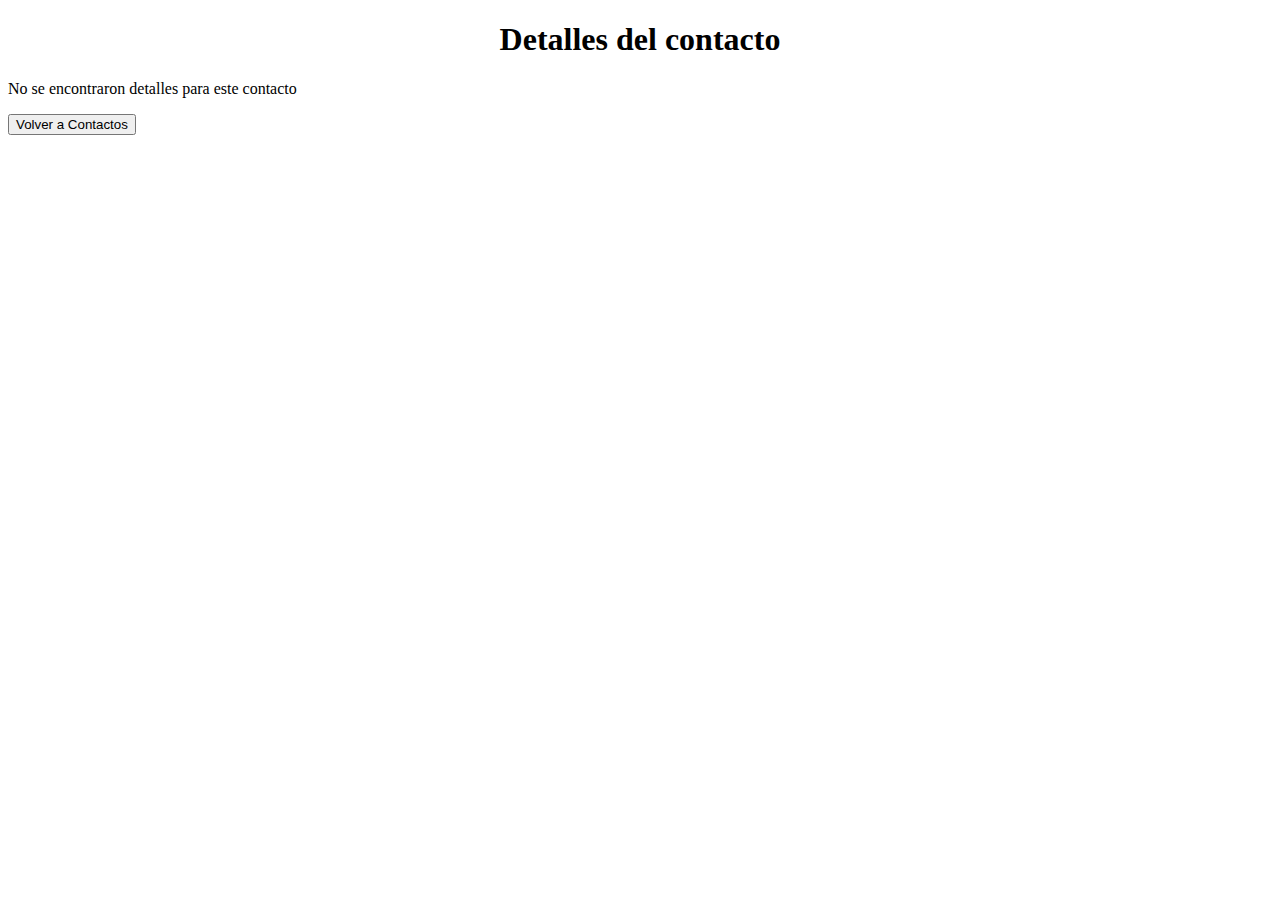
<file: assets/pages/detallesContacto.html>
<!DOCTYPE html>
<html lang="en">

<head>
    <meta charset="UTF-8">
    <meta name="viewport" content="width=device-width, initial-scale=1.0">
    <link rel="stylesheet" href="../styles/styledetallesContacto.css">
    <link href="https://cdn.jsdelivr.net/npm/bootstrap@5.2.3/dist/css/bootstrap.min.css" rel="stylesheet"
        integrity="sha384-rbsA2VBKQhggwzxH7pPCaAqO46MgnOM80zW1RWuH61DGLwZJEdK2Kadq2F9CUG65" crossorigin="anonymous">
    <title>Detalles del Contacto</title>
</head>

<body>
    <div class="container mt-4">
        <h1>Detalles del contacto</h1>
        <div id="detalleContacto"></div>


        </ul>
        <a href="../pages/contactos.html"><button type="button" class="btn btn-dark">Volver a Contactos</button></a>
    </div>


    <script src="../scripts/logicadetallesContacto.js"></script>
</body>

</html>
</file>
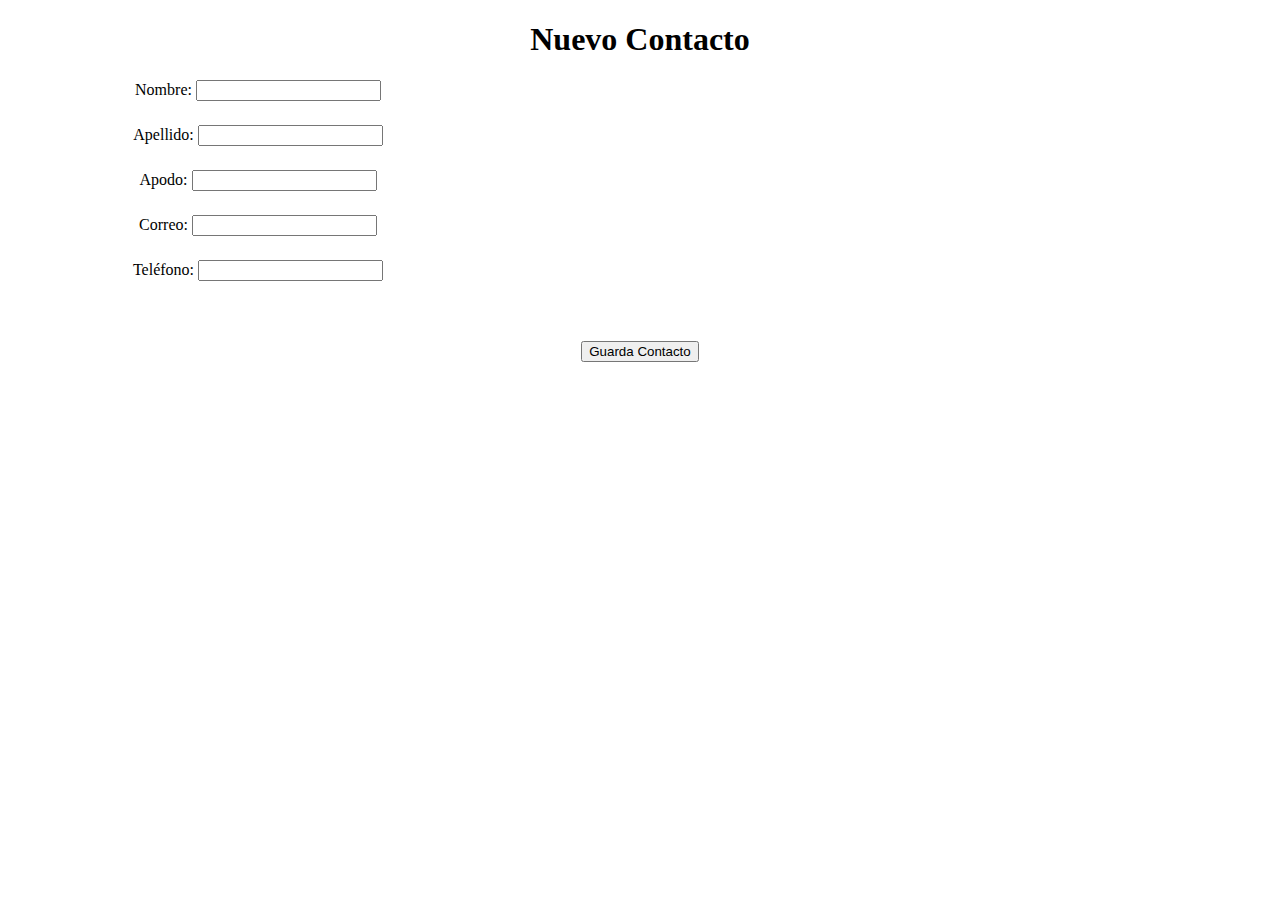
<file: assets/pages/nuevoContacto.html>
<!DOCTYPE html>
<html lang="en">

<head>
    <meta charset="UTF-8">
    <meta name="viewport" content="width=device-width, initial-scale=1.0">
    <link href="https://cdn.jsdelivr.net/npm/bootstrap@5.2.3/dist/css/bootstrap.min.css" rel="stylesheet"
        integrity="sha384-rbsA2VBKQhggwzxH7pPCaAqO46MgnOM80zW1RWuH61DGLwZJEdK2Kadq2F9CUG65" crossorigin="anonymous">
    <link rel="stylesheet" href="../styles/stylenuevoContacto.css">
    <title>Nuevo Contacto</title>
</head>

<body>
    <h1>Nuevo Contacto</h1>
    <div class="container mt-5">
        <div class="row justify-content-center">
            <div class="col-sm-4">
                <div class="input-group">
                    <span class="input-group-text" id="inputGroup-sizing-default">Nombre:</span>
                    <input type="text" class="form-control" aria-label="Sizing example input"
                        aria-describedby="inputGroup-sizing-default">
                </div>
            </div>
        </div>
    </div>

    <div class="container mt-5">
        <div class="row justify-content-center">
            <div class="col-sm-4">
                <div class="input-group">
                    <span class="input-group-text" id="inputGroup-sizing-default">Apellido:</span>
                    <input type="text" class="form-control" aria-label="Sizing example input"
                        aria-describedby="inputGroup-sizing-default">
                </div>
            </div>
        </div>
    </div>

    <div class="container mt-5">
        <div class="row justify-content-center">
            <div class="col-sm-4">
                <div class="input-group">
                    <span class="input-group-text" id="inputGroup-sizing-default">Apodo:</span>
                    <input type="text" class="form-control" aria-label="Sizing example input"
                        aria-describedby="inputGroup-sizing-default">
                </div>
            </div>
        </div>
    </div>

    <div class="container mt-5">
        <div class="row justify-content-center">
            <div class="col-sm-4">
                <div class="input-group">
                    <span class="input-group-text" id="inputGroup-sizing-default">Correo:</span>
                    <input type="email" class="form-control" aria-label="Sizing example input"
                        aria-describedby="inputGroup-sizing-default">
                </div>
            </div>
        </div>
    </div>

    <div class="container mt-5">
        <div class="row justify-content-center">
            <div class="col-sm-4">
                <div class="input-group">
                    <span class="input-group-text" id="inputGroup-sizing-default">Teléfono:</span>
                    <input type="text" class="form-control" aria-label="Sizing example input"
                        aria-describedby="inputGroup-sizing-default">
                </div>
            </div>
        </div>
    </div>

    <div class="container"> <br><br>
        <a href="../pages/contactos.html"><button type="button" class="btn btn-warning">Guarda Contacto</button></a>
    </div>


</body>

</html>
</file>
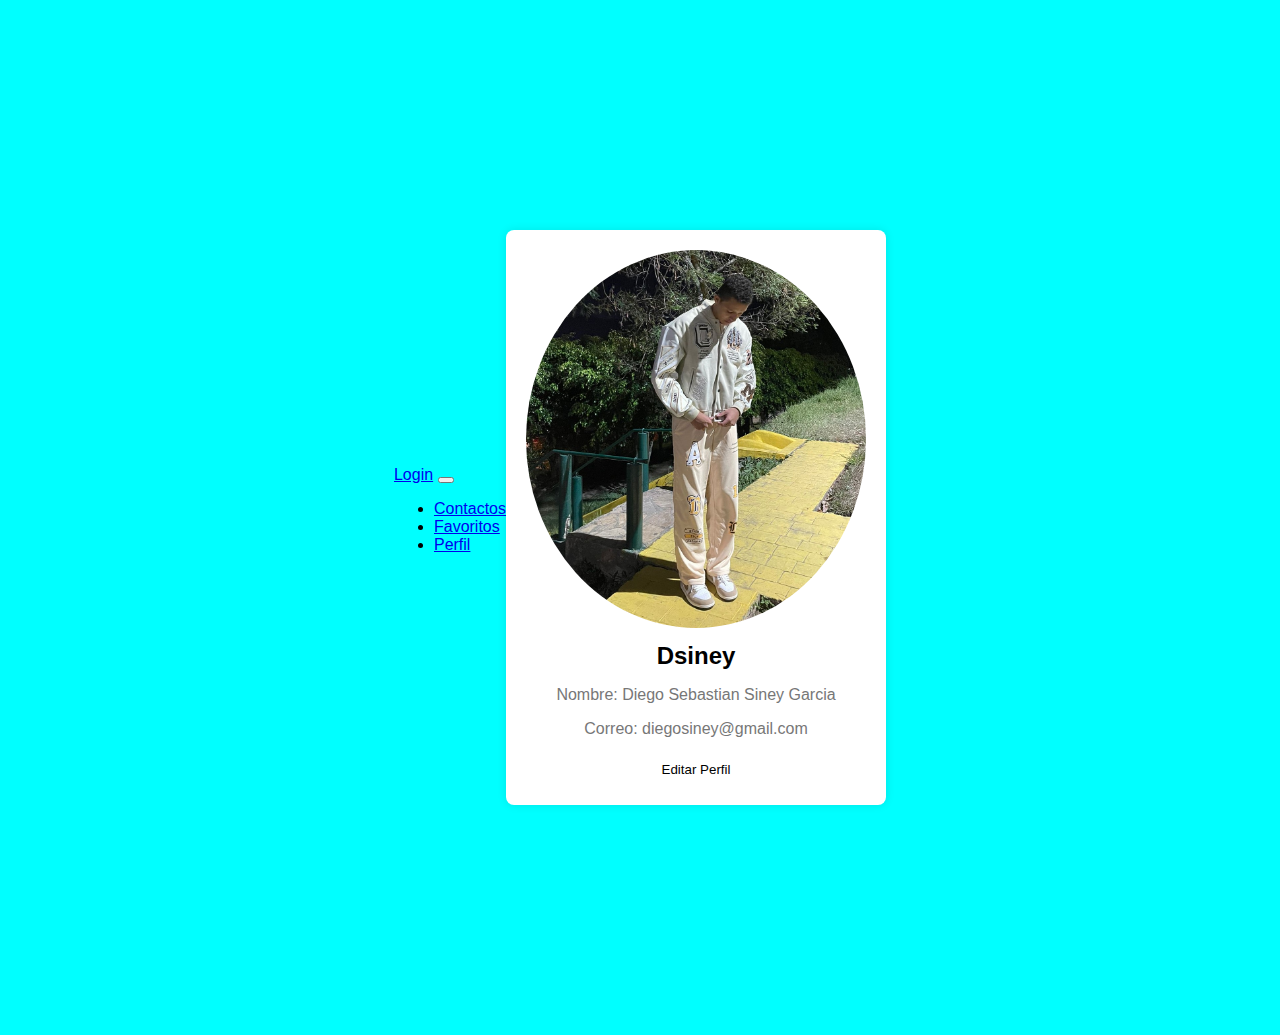
<file: assets/pages/perfil.html>
<!DOCTYPE html>
<html lang="en">

<head>
    <meta charset="UTF-8">
    <meta name="viewport" content="width=device-width, initial-scale=1.0">
    <link rel="stylesheet" href="../styles/styleperfil.css">
    <link href="https://cdn.jsdelivr.net/npm/bootstrap@5.2.3/dist/css/bootstrap.min.css" rel="stylesheet"
        integrity="sha384-rbsA2VBKQhggwzxH7pPCaAqO46MgnOM80zW1RWuH61DGLwZJEdK2Kadq2F9CUG65" crossorigin="anonymous">
    <title>Perfil</title>
</head>

<body>
    <nav class="navbar navbar-expand-lg navbar-light bg-dark fixed-top">
        <div class="container-fluid">
            <a class="navbar-brand text-light"" href="/index.html">Login</a>
            <button class="navbar-toggler" type="button" data-bs-toggle="collapse" data-bs-target="#navbarNav"
                aria-controls="navbarNav" aria-expanded="false" aria-label="Toggle navigation">
                <span class="navbar-toggler-icon"></span>
            </button>
            <div class="collapse navbar-collapse ml-auto" id="navbarNav">
                <ul class="navbar-nav">
                    <li class="nav-item">
                        <a class="nav-link active text-light" aria-current="page"
                            href="../pages/contactos.html">Contactos</a>
                    </li>
                    <li class="nav-item">
                        <a class="nav-link text-light" href="../pages/favoritos.html">Favoritos</a>
                    </li>
                    <li class="nav-item">
                        <a class="nav-link text-light" href="../pages/perfil.html">Perfil</a>
                    </li>
                </ul>
            </div>
        </div>
    </nav> <br>

    <div class="profile-container">
        <img id="profile-picture" src="../images/1ra.jpeg">
        <h2 id="username">Dsiney</h2>
        <p id="bio">Nombre: Diego Sebastian Siney Garcia</p>
        <p id="bio">Correo: diegosiney@gmail.com</p>
        <button id="edit-button">Editar Perfil</button>
    </div>

    <script src="../scripts/logicaperfil.js"></script>
</body>

</html>
</file>
<file: assets/styles/styledetallesContacto.css>
h1 {
    text-align: center;
}
</file>
<file: assets/styles/stylenuevoContacto.css>
.input-group{
    max-width: 500px;
    margin: 10 auto;
    align-items: center;
    justify-content: center;
    height: 5vh;
}

h1{
    text-align: center;
}

.container{
    text-align: center;
}
</file>
<file: assets/styles/styleperfil.css>
body {
    font-family: Arial, Helvetica, sans-serif;
    background-color: aqua;
    margin: 0;
    display: flex;
    align-items: center;
    justify-content: center;
    height: 115vh;
}

.profile-container {
    text-align: center;
    background-color: white;
    padding: 20px;
    border-radius: 8px;
    box-shadow: 0 0 10px rgba(0, 0, 0, 0.1);
}

#profile-picture {
    width: 340px;
    border-radius: 50%;
}

#username {
    margin: 10px 0 5px;
}

#bio {
    color: #777;
}

#edit-button {
    background-color: white;
    color: black;
    padding: 8px 16px;
    border: none;
    border-radius: 4px;
    cursor: pointer;
    transition: background-color 0.3s;
}

#edit-button:hover {
    background-color: #2980b9;
}
</file>
